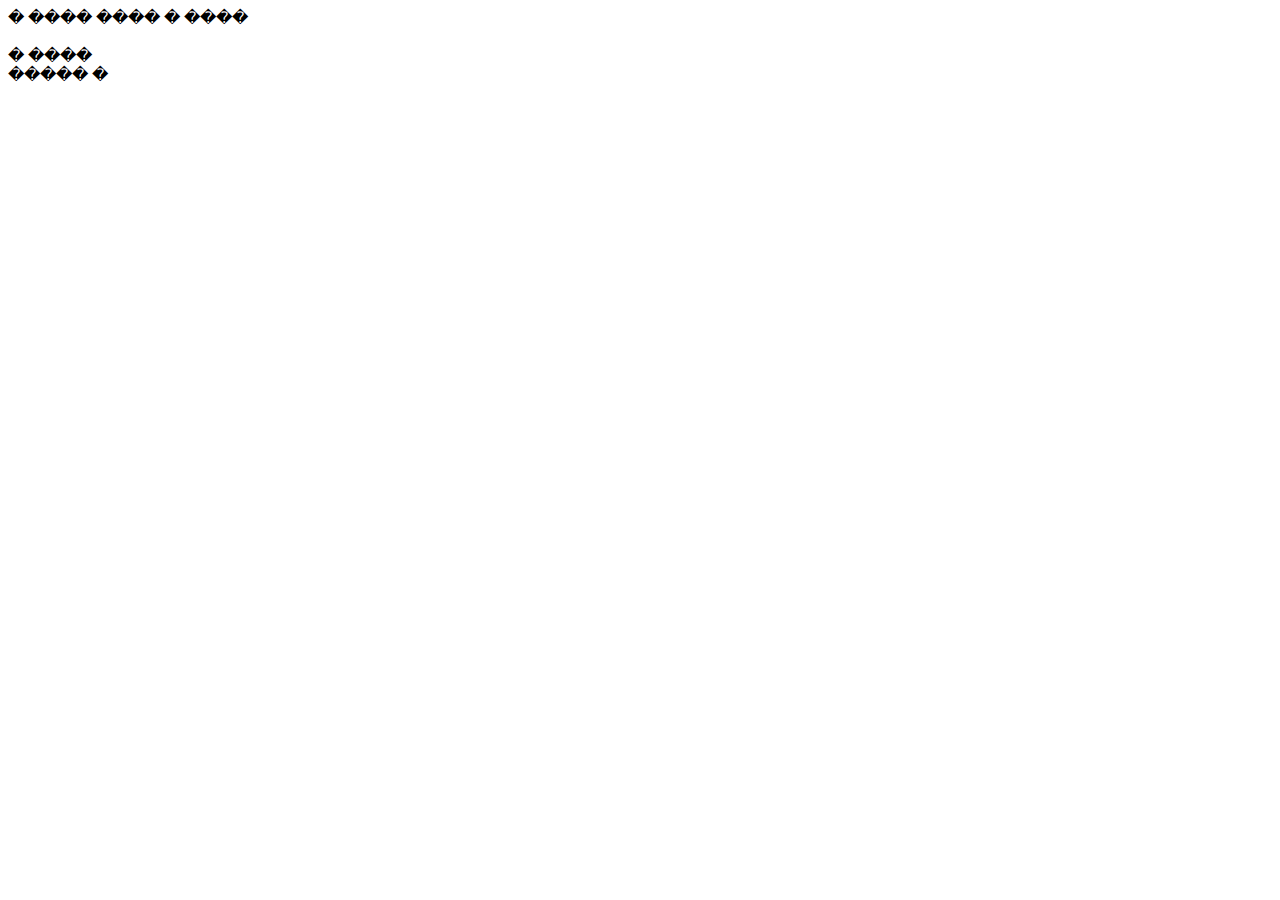
<file: src/main/resources/templates/403Page.html>
<!DOCTYPE HTML>
<html xmlns:th="http://www.thymeleaf.org">
<head>
<title>Access Denied</title>
</head>
�
<body>
����<!-- Include _menu.html -->
����<th:block th:include="/_menu"></th:block>
�
����<h3 th:if="${message != null}" th:utext="${message}" style="color: red;"></h3>
�
����<div th:if="${userInfo != null}" th:utext="${userInfo}"></div>
�����
</body>
�
</html>
</file>
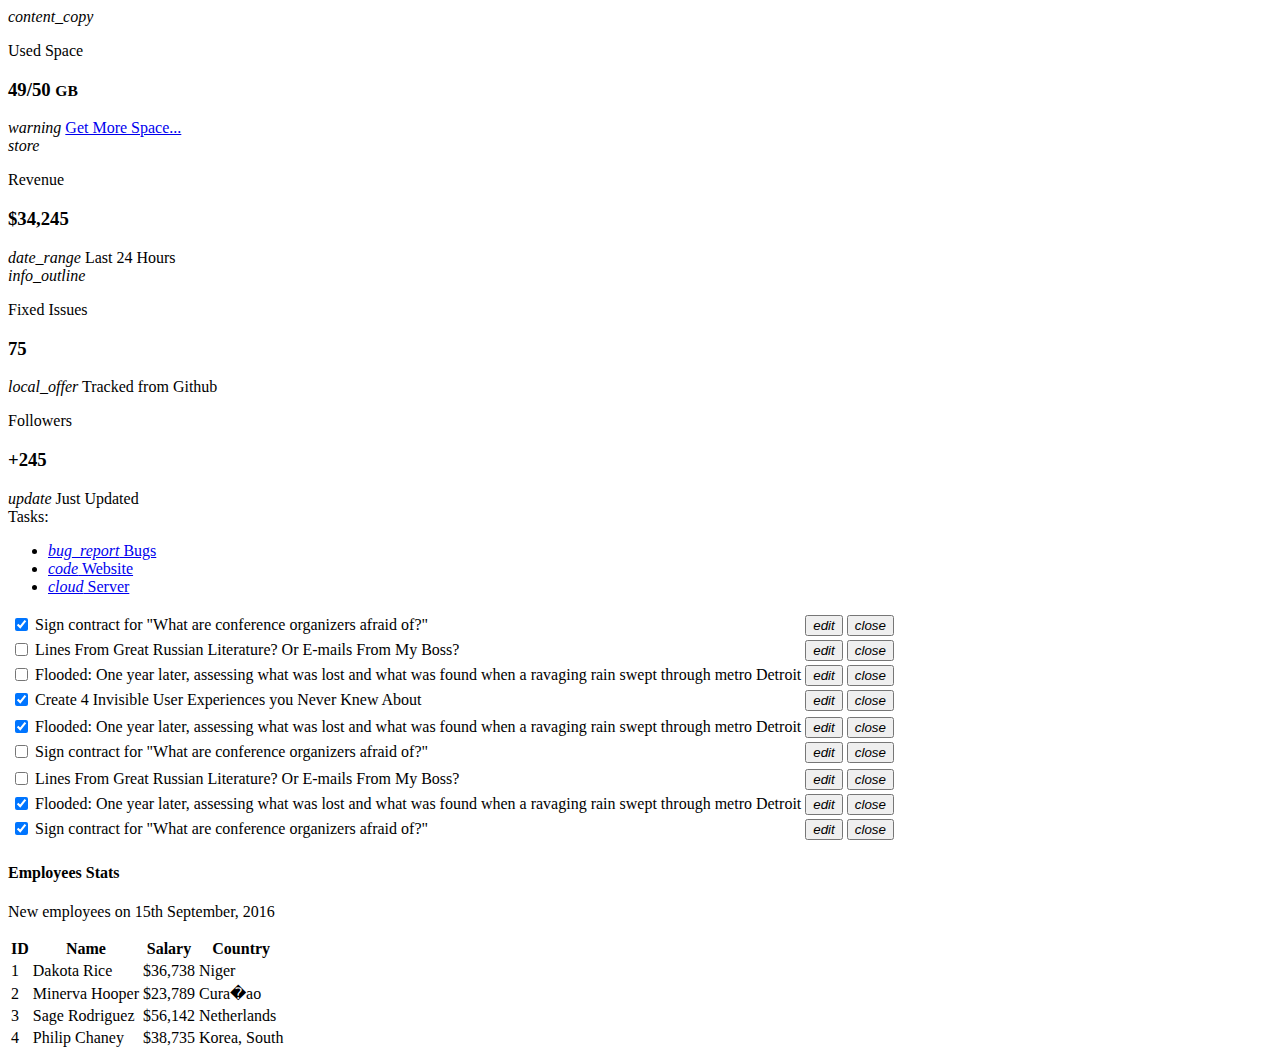
<file: src/main/resources/templates/dashboard.html>
<!DOCTYPE html>
<html xmlns:th="http://www.thymeleaf.org" xmlns:layout="http://www.ultraq.net.nz/thymeleaf/layout" layout:decorate="~{layout/layout}">
	<head>
		<title>Dashboard</title>
		<link rel="stylesheet" th:href="@{../css/dashboard.css}">
	</head>
	<body>
	      <div class="content" layout:fragment="content">
	        <div class="container-fluid">
	          <div class="row">
	            <div class="col-lg-3 col-md-6 col-sm-6">
	              <div class="card card-stats">
	                <div class="card-header card-header-warning card-header-icon">
	                  <div class="card-icon">
	                    <i class="material-icons">content_copy</i>
	                  </div>
	                  <p class="card-category">Used Space</p>
	                  <h3 class="card-title">49/50
	                    <small>GB</small>
	                  </h3>
	                </div>
	                <div class="card-footer">
	                  <div class="stats">
	                    <i class="material-icons text-danger">warning</i>
	                    <a href="javascript:;">Get More Space...</a>
	                  </div>
	                </div>
	              </div>
	            </div>
	            <div class="col-lg-3 col-md-6 col-sm-6">
	              <div class="card card-stats">
	                <div class="card-header card-header-success card-header-icon">
	                  <div class="card-icon">
	                    <i class="material-icons">store</i>
	                  </div>
	                  <p class="card-category">Revenue</p>
	                  <h3 class="card-title">$34,245</h3>
	                </div>
	                <div class="card-footer">
	                  <div class="stats">
	                    <i class="material-icons">date_range</i> Last 24 Hours
	                  </div>
	                </div>
	              </div>
	            </div>
	            <div class="col-lg-3 col-md-6 col-sm-6">
	              <div class="card card-stats">
	                <div class="card-header card-header-danger card-header-icon">
	                  <div class="card-icon">
	                    <i class="material-icons">info_outline</i>
	                  </div>
	                  <p class="card-category">Fixed Issues</p>
	                  <h3 class="card-title">75</h3>
	                </div>
	                <div class="card-footer">
	                  <div class="stats">
	                    <i class="material-icons">local_offer</i> Tracked from Github
	                  </div>
	                </div>
	              </div>
	            </div>
	            <div class="col-lg-3 col-md-6 col-sm-6">
	              <div class="card card-stats">
	                <div class="card-header card-header-info card-header-icon">
	                  <div class="card-icon">
	                    <i class="fa fa-twitter"></i>
	                  </div>
	                  <p class="card-category">Followers</p>
	                  <h3 class="card-title">+245</h3>
	                </div>
	                <div class="card-footer">
	                  <div class="stats">
	                    <i class="material-icons">update</i> Just Updated
	                  </div>
	                </div>
	              </div>
	            </div>
	          </div>
	          <div class="row">
	            <div class="col-lg-6 col-md-12">
	              <div class="card">
	                <div class="card-header card-header-tabs card-header-primary">
	                  <div class="nav-tabs-navigation">
	                    <div class="nav-tabs-wrapper">
	                      <span class="nav-tabs-title">Tasks:</span>
	                      <ul class="nav nav-tabs" data-tabs="tabs">
	                        <li class="nav-item">
	                          <a class="nav-link active" href="#profile" data-toggle="tab">
	                            <i class="material-icons">bug_report</i> Bugs
	                            <div class="ripple-container"></div>
	                          </a>
	                        </li>
	                        <li class="nav-item">
	                          <a class="nav-link" href="#messages" data-toggle="tab">
	                            <i class="material-icons">code</i> Website
	                            <div class="ripple-container"></div>
	                          </a>
	                        </li>
	                        <li class="nav-item">
	                          <a class="nav-link" href="#settings" data-toggle="tab">
	                            <i class="material-icons">cloud</i> Server
	                            <div class="ripple-container"></div>
	                          </a>
	                        </li>
	                      </ul>
	                    </div>
	                  </div>
	                </div>
	                <div class="card-body">
	                  <div class="tab-content">
	                    <div class="tab-pane active" id="profile">
	                      <table class="table">
	                        <tbody>
	                          <tr>
	                            <td>
	                              <div class="form-check">
	                                <label class="form-check-label">
	                                  <input class="form-check-input" type="checkbox" value="" checked>
	                                  <span class="form-check-sign">
	                                    <span class="check"></span>
	                                  </span>
	                                </label>
	                              </div>
	                            </td>
	                            <td>Sign contract for "What are conference organizers afraid of?"</td>
	                            <td class="td-actions text-right">
	                              <button type="button" rel="tooltip" title="Edit Task" class="btn btn-primary btn-link btn-sm">
	                                <i class="material-icons">edit</i>
	                              </button>
	                              <button type="button" rel="tooltip" title="Remove" class="btn btn-danger btn-link btn-sm">
	                                <i class="material-icons">close</i>
	                              </button>
	                            </td>
	                          </tr>
	                          <tr>
	                            <td>
	                              <div class="form-check">
	                                <label class="form-check-label">
	                                  <input class="form-check-input" type="checkbox" value="">
	                                  <span class="form-check-sign">
	                                    <span class="check"></span>
	                                  </span>
	                                </label>
	                              </div>
	                            </td>
	                            <td>Lines From Great Russian Literature? Or E-mails From My Boss?</td>
	                            <td class="td-actions text-right">
	                              <button type="button" rel="tooltip" title="Edit Task" class="btn btn-primary btn-link btn-sm">
	                                <i class="material-icons">edit</i>
	                              </button>
	                              <button type="button" rel="tooltip" title="Remove" class="btn btn-danger btn-link btn-sm">
	                                <i class="material-icons">close</i>
	                              </button>
	                            </td>
	                          </tr>
	                          <tr>
	                            <td>
	                              <div class="form-check">
	                                <label class="form-check-label">
	                                  <input class="form-check-input" type="checkbox" value="">
	                                  <span class="form-check-sign">
	                                    <span class="check"></span>
	                                  </span>
	                                </label>
	                              </div>
	                            </td>
	                            <td>Flooded: One year later, assessing what was lost and what was found when a ravaging rain swept through metro Detroit
	                            </td>
	                            <td class="td-actions text-right">
	                              <button type="button" rel="tooltip" title="Edit Task" class="btn btn-primary btn-link btn-sm">
	                                <i class="material-icons">edit</i>
	                              </button>
	                              <button type="button" rel="tooltip" title="Remove" class="btn btn-danger btn-link btn-sm">
	                                <i class="material-icons">close</i>
	                              </button>
	                            </td>
	                          </tr>
	                          <tr>
	                            <td>
	                              <div class="form-check">
	                                <label class="form-check-label">
	                                  <input class="form-check-input" type="checkbox" value="" checked>
	                                  <span class="form-check-sign">
	                                    <span class="check"></span>
	                                  </span>
	                                </label>
	                              </div>
	                            </td>
	                            <td>Create 4 Invisible User Experiences you Never Knew About</td>
	                            <td class="td-actions text-right">
	                              <button type="button" rel="tooltip" title="Edit Task" class="btn btn-primary btn-link btn-sm">
	                                <i class="material-icons">edit</i>
	                              </button>
	                              <button type="button" rel="tooltip" title="Remove" class="btn btn-danger btn-link btn-sm">
	                                <i class="material-icons">close</i>
	                              </button>
	                            </td>
	                          </tr>
	                        </tbody>
	                      </table>
	                    </div>
	                    <div class="tab-pane" id="messages">
	                      <table class="table">
	                        <tbody>
	                          <tr>
	                            <td>
	                              <div class="form-check">
	                                <label class="form-check-label">
	                                  <input class="form-check-input" type="checkbox" value="" checked>
	                                  <span class="form-check-sign">
	                                    <span class="check"></span>
	                                  </span>
	                                </label>
	                              </div>
	                            </td>
	                            <td>Flooded: One year later, assessing what was lost and what was found when a ravaging rain swept through metro Detroit
	                            </td>
	                            <td class="td-actions text-right">
	                              <button type="button" rel="tooltip" title="Edit Task" class="btn btn-primary btn-link btn-sm">
	                                <i class="material-icons">edit</i>
	                              </button>
	                              <button type="button" rel="tooltip" title="Remove" class="btn btn-danger btn-link btn-sm">
	                                <i class="material-icons">close</i>
	                              </button>
	                            </td>
	                          </tr>
	                          <tr>
	                            <td>
	                              <div class="form-check">
	                                <label class="form-check-label">
	                                  <input class="form-check-input" type="checkbox" value="">
	                                  <span class="form-check-sign">
	                                    <span class="check"></span>
	                                  </span>
	                                </label>
	                              </div>
	                            </td>
	                            <td>Sign contract for "What are conference organizers afraid of?"</td>
	                            <td class="td-actions text-right">
	                              <button type="button" rel="tooltip" title="Edit Task" class="btn btn-primary btn-link btn-sm">
	                                <i class="material-icons">edit</i>
	                              </button>
	                              <button type="button" rel="tooltip" title="Remove" class="btn btn-danger btn-link btn-sm">
	                                <i class="material-icons">close</i>
	                              </button>
	                            </td>
	                          </tr>
	                        </tbody>
	                      </table>
	                    </div>
	                    <div class="tab-pane" id="settings">
	                      <table class="table">
	                        <tbody>
	                          <tr>
	                            <td>
	                              <div class="form-check">
	                                <label class="form-check-label">
	                                  <input class="form-check-input" type="checkbox" value="">
	                                  <span class="form-check-sign">
	                                    <span class="check"></span>
	                                  </span>
	                                </label>
	                              </div>
	                            </td>
	                            <td>Lines From Great Russian Literature? Or E-mails From My Boss?</td>
	                            <td class="td-actions text-right">
	                              <button type="button" rel="tooltip" title="Edit Task" class="btn btn-primary btn-link btn-sm">
	                                <i class="material-icons">edit</i>
	                              </button>
	                              <button type="button" rel="tooltip" title="Remove" class="btn btn-danger btn-link btn-sm">
	                                <i class="material-icons">close</i>
	                              </button>
	                            </td>
	                          </tr>
	                          <tr>
	                            <td>
	                              <div class="form-check">
	                                <label class="form-check-label">
	                                  <input class="form-check-input" type="checkbox" value="" checked>
	                                  <span class="form-check-sign">
	                                    <span class="check"></span>
	                                  </span>
	                                </label>
	                              </div>
	                            </td>
	                            <td>Flooded: One year later, assessing what was lost and what was found when a ravaging rain swept through metro Detroit
	                            </td>
	                            <td class="td-actions text-right">
	                              <button type="button" rel="tooltip" title="Edit Task" class="btn btn-primary btn-link btn-sm">
	                                <i class="material-icons">edit</i>
	                              </button>
	                              <button type="button" rel="tooltip" title="Remove" class="btn btn-danger btn-link btn-sm">
	                                <i class="material-icons">close</i>
	                              </button>
	                            </td>
	                          </tr>
	                          <tr>
	                            <td>
	                              <div class="form-check">
	                                <label class="form-check-label">
	                                  <input class="form-check-input" type="checkbox" value="" checked>
	                                  <span class="form-check-sign">
	                                    <span class="check"></span>
	                                  </span>
	                                </label>
	                              </div>
	                            </td>
	                            <td>Sign contract for "What are conference organizers afraid of?"</td>
	                            <td class="td-actions text-right">
	                              <button type="button" rel="tooltip" title="Edit Task" class="btn btn-primary btn-link btn-sm">
	                                <i class="material-icons">edit</i>
	                              </button>
	                              <button type="button" rel="tooltip" title="Remove" class="btn btn-danger btn-link btn-sm">
	                                <i class="material-icons">close</i>
	                              </button>
	                            </td>
	                          </tr>
	                        </tbody>
	                      </table>
	                    </div>
	                  </div>
	                </div>
	              </div>
	            </div>
	            <div class="col-lg-6 col-md-12">
	              <div class="card">
	                <div class="card-header card-header-warning">
	                  <h4 class="card-title">Employees Stats</h4>
	                  <p class="card-category">New employees on 15th September, 2016</p>
	                </div>
	                <div class="card-body table-responsive">
	                  <table class="table table-hover">
	                    <thead class="text-warning">
	                      <th>ID</th>
	                      <th>Name</th>
	                      <th>Salary</th>
	                      <th>Country</th>
	                    </thead>
	                    <tbody>
	                      <tr>
	                        <td>1</td>
	                        <td>Dakota Rice</td>
	                        <td>$36,738</td>
	                        <td>Niger</td>
	                      </tr>
	                      <tr>
	                        <td>2</td>
	                        <td>Minerva Hooper</td>
	                        <td>$23,789</td>
	                        <td>Cura�ao</td>
	                      </tr>
	                      <tr>
	                        <td>3</td>
	                        <td>Sage Rodriguez</td>
	                        <td>$56,142</td>
	                        <td>Netherlands</td>
	                      </tr>
	                      <tr>
	                        <td>4</td>
	                        <td>Philip Chaney</td>
	                        <td>$38,735</td>
	                        <td>Korea, South</td>
	                      </tr>
	                    </tbody>
	                  </table>
	                </div>
	              </div>
	            </div>
	          </div>
	        </div>
	      </div>
	</body>
</html>
</file>
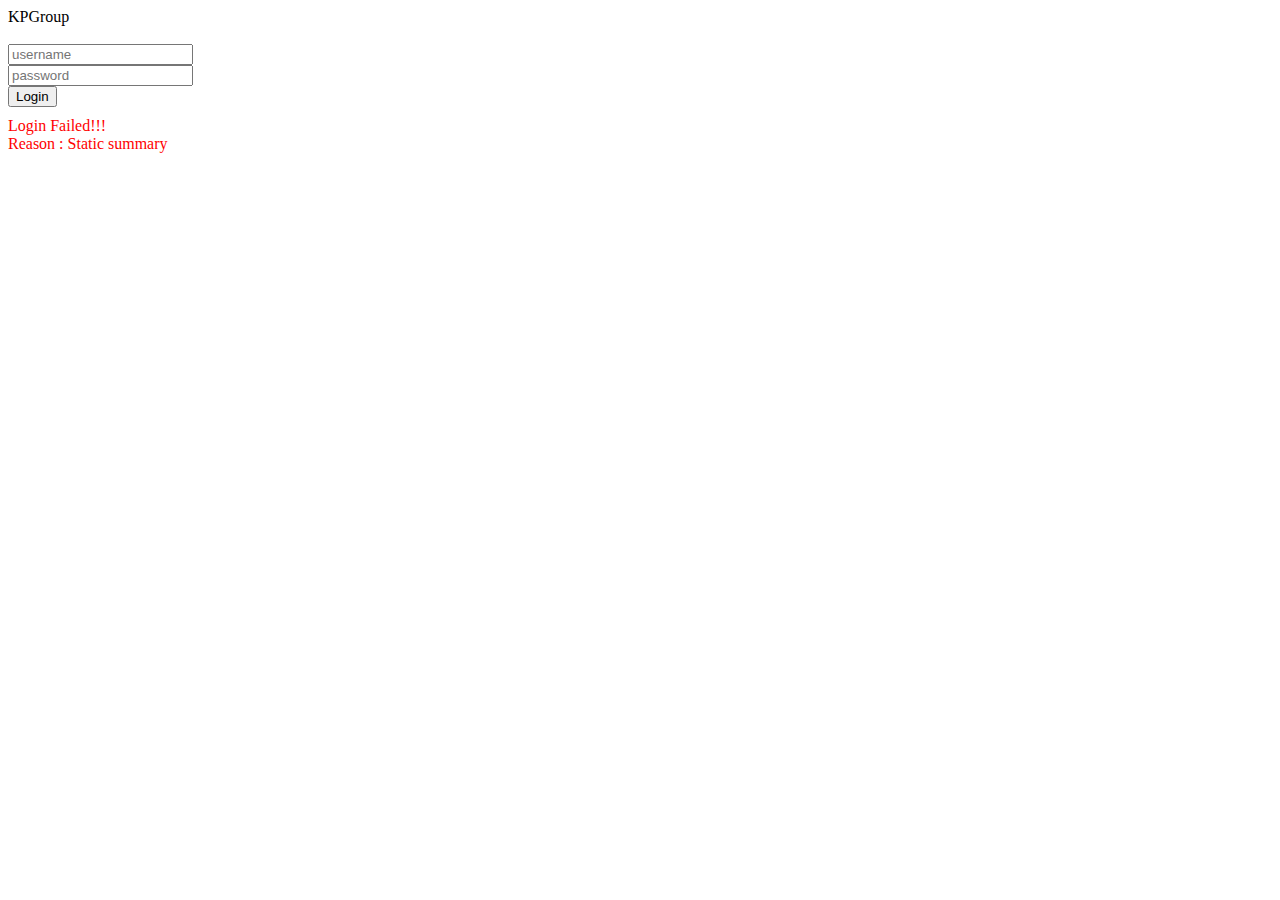
<file: src/main/resources/templates/login.html>
<!DOCTYPE html>
<html xmlns:th="http://www.thymeleaf.org">
   <head>
      <meta charset="UTF-8">
      <title>Login</title>
      <link rel="stylesheet" type="text/css" th:href="@{../css/login.css}" />
   </head>
   <body>
		<div class="header">
			<div>KP<span>Group</span></div>
		</div>
		<br>
		<form class="login" name='f' th:action="@{/j_spring_security_check}" method="POST">
			<input type="text" placeholder="username" name="username"><br>
			<input type="password" placeholder="password" name="password"><br>
			<input type="submit" value="Login" name="submit" class="btn-login">
		</form>
		
		<!-- /login?error=true -->
      <div th:if="${#request.getParameter('error') == 'true'}"
            style="color:red;margin:10px 0px;">
         Login Failed!!!<br />
         Reason :
         <span th:if="${#session!= null and #session.getAttribute('SPRING_SECURITY_LAST_EXCEPTION') != null}"
            th:utext="${#session.getAttribute('SPRING_SECURITY_LAST_EXCEPTION').message}">
                Static summary
         </span>
      </div>
   </body>
</html>
</file>
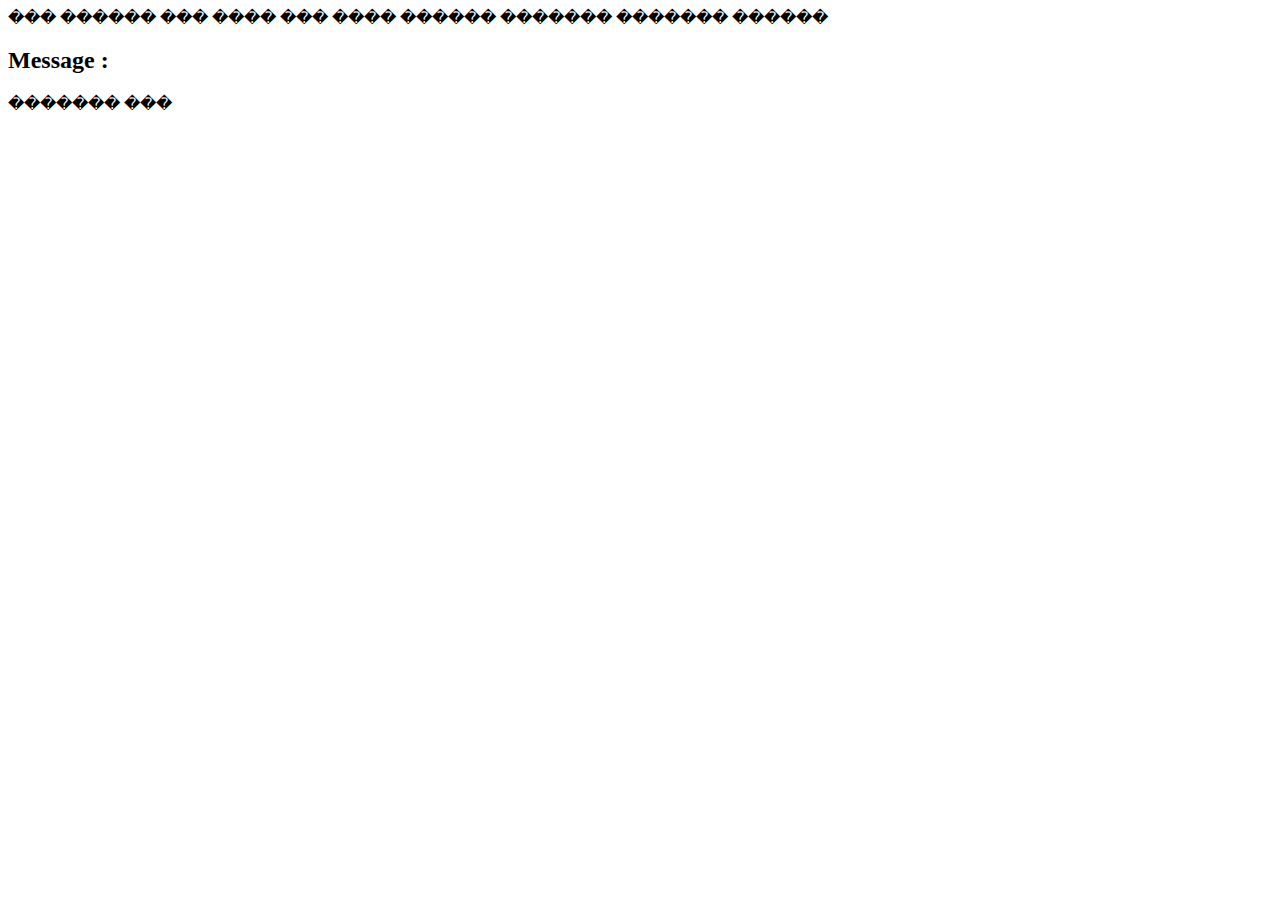
<file: src/main/resources/templates/welcomePage.html>
<!DOCTYPE HTML>
<html xmlns:th="http://www.thymeleaf.org">
���<head>
������<title th:utext="${title}"></title>
���</head>
����
���<body>
����
������<!-- Include _menu.html -->
������<th:block th:include="/_menu"></th:block>� 
�������
������<h2>Message : <span th:utext="${message}"></span></h2>
�������
���</body>
</html>
</file>
